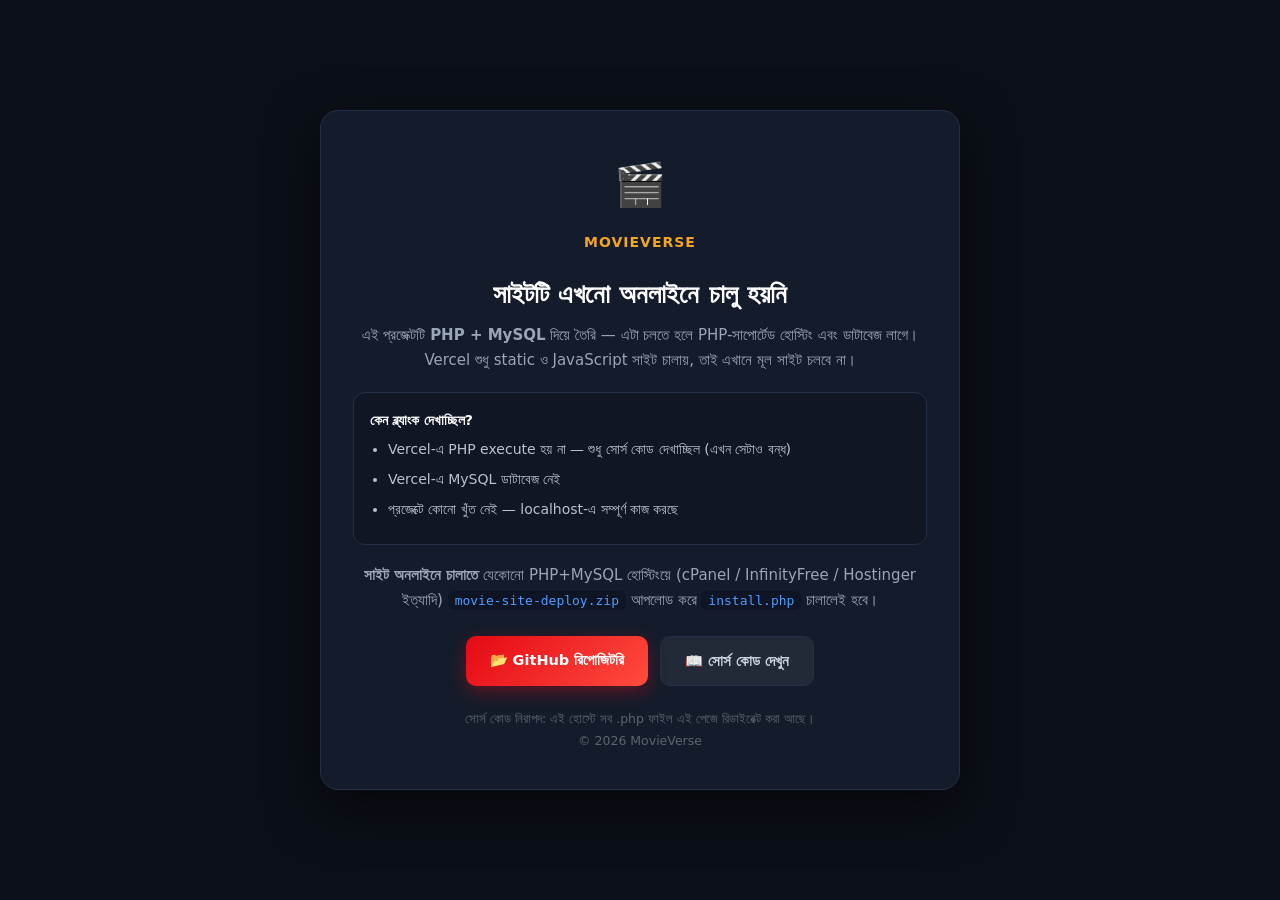
<file: vercel-landing.html>
<!doctype html>
<html lang="bn">
<head>
<meta charset="utf-8">
<meta name="viewport" content="width=device-width, initial-scale=1">
<title>MovieVerse — সাইট এখনো অনলাইনে চালু হয়নি</title>
<style>
  * { margin: 0; padding: 0; box-sizing: border-box; }
  body { font-family: 'Segoe UI', system-ui, Arial, sans-serif; background: #0b0f17; color: #e8ecf3; min-height: 100vh; display: flex; align-items: center; justify-content: center; padding: 24px; line-height: 1.7; }
  .box { max-width: 640px; width: 100%; background: #141c2b; border: 1px solid #233048; border-radius: 18px; padding: 38px 32px; box-shadow: 0 18px 50px rgba(0,0,0,.5); text-align: center; }
  .logo { font-size: 42px; margin-bottom: 10px; }
  h1 { font-size: 26px; color: #fff; margin-bottom: 6px; }
  .tag { color: #f5a524; font-weight: 700; font-size: 14px; letter-spacing: 1px; text-transform: uppercase; margin-bottom: 18px; }
  p { color: #9aa5b8; font-size: 15px; margin-bottom: 14px; }
  .why { background: #101624; border: 1px solid #233048; border-radius: 12px; padding: 16px; text-align: left; margin: 18px 0; font-size: 14px; color: #b9c2d3; }
  .why b { color: #fff; }
  .why li { margin: 6px 0 6px 18px; }
  .btns { display: flex; gap: 12px; justify-content: center; flex-wrap: wrap; margin-top: 22px; }
  .btn { display: inline-block; padding: 12px 24px; border-radius: 10px; font-weight: 700; font-size: 14.5px; text-decoration: none; }
  .red { background: linear-gradient(135deg,#e50914,#ff4b3e); color: #fff; box-shadow: 0 6px 18px rgba(229,9,20,.35); }
  .ghost { background: rgba(255,255,255,.06); border: 1px solid #233048; color: #cbd3e1; }
  .small { font-size: 12.5px; color: #5b6470; margin-top: 22px; }
  code { background: #0f1524; padding: 2px 7px; border-radius: 6px; color: #4f9cff; font-size: 13px; }
</style>
</head>
<body>
<div class="box">
  <div class="logo">🎬</div>
  <div class="tag">MovieVerse</div>
  <h1>সাইটটি এখনো অনলাইনে চালু হয়নি</h1>
  <p>এই প্রজেক্টটি <b>PHP + MySQL</b> দিয়ে তৈরি — এটা চলতে হলে PHP-সাপোর্টেড হোস্টিং এবং ডাটাবেজ লাগে। Vercel শুধু static ও JavaScript সাইট চালায়, তাই এখানে মূল সাইট চলবে না।</p>

  <div class="why">
    <b>কেন ব্ল্যাংক দেখাচ্ছিল?</b>
    <ul>
      <li>Vercel-এ PHP execute হয় না — শুধু সোর্স কোড দেখাচ্ছিল (এখন সেটাও বন্ধ)</li>
      <li>Vercel-এ MySQL ডাটাবেজ নেই</li>
      <li>প্রজেক্টে কোনো খুঁত নেই — localhost-এ সম্পূর্ণ কাজ করছে</li>
    </ul>
  </div>

  <p><b>সাইট অনলাইনে চালাতে</b> যেকোনো PHP+MySQL হোস্টিংয়ে (cPanel / InfinityFree / Hostinger ইত্যাদি) <code>movie-site-deploy.zip</code> আপলোড করে <code>install.php</code> চালালেই হবে।</p>

  <div class="btns">
    <a class="btn red" href="https://github.com/ankitadevi36231-jpg/movie-site-nurnobi" target="_blank" rel="noopener">📂 GitHub রিপোজিটরি</a>
    <a class="btn ghost" href="https://github.com/ankitadevi36231-jpg/movie-site-nurnobi#readme" target="_blank" rel="noopener">📖 সোর্স কোড দেখুন</a>
  </div>

  <div class="small">সোর্স কোড নিরাপদ: এই হোস্টে সব .php ফাইল এই পেজে রিডাইরেক্ট করা আছে।<br>© 2026 MovieVerse</div>
</div>
</body>
</html>
</file>
